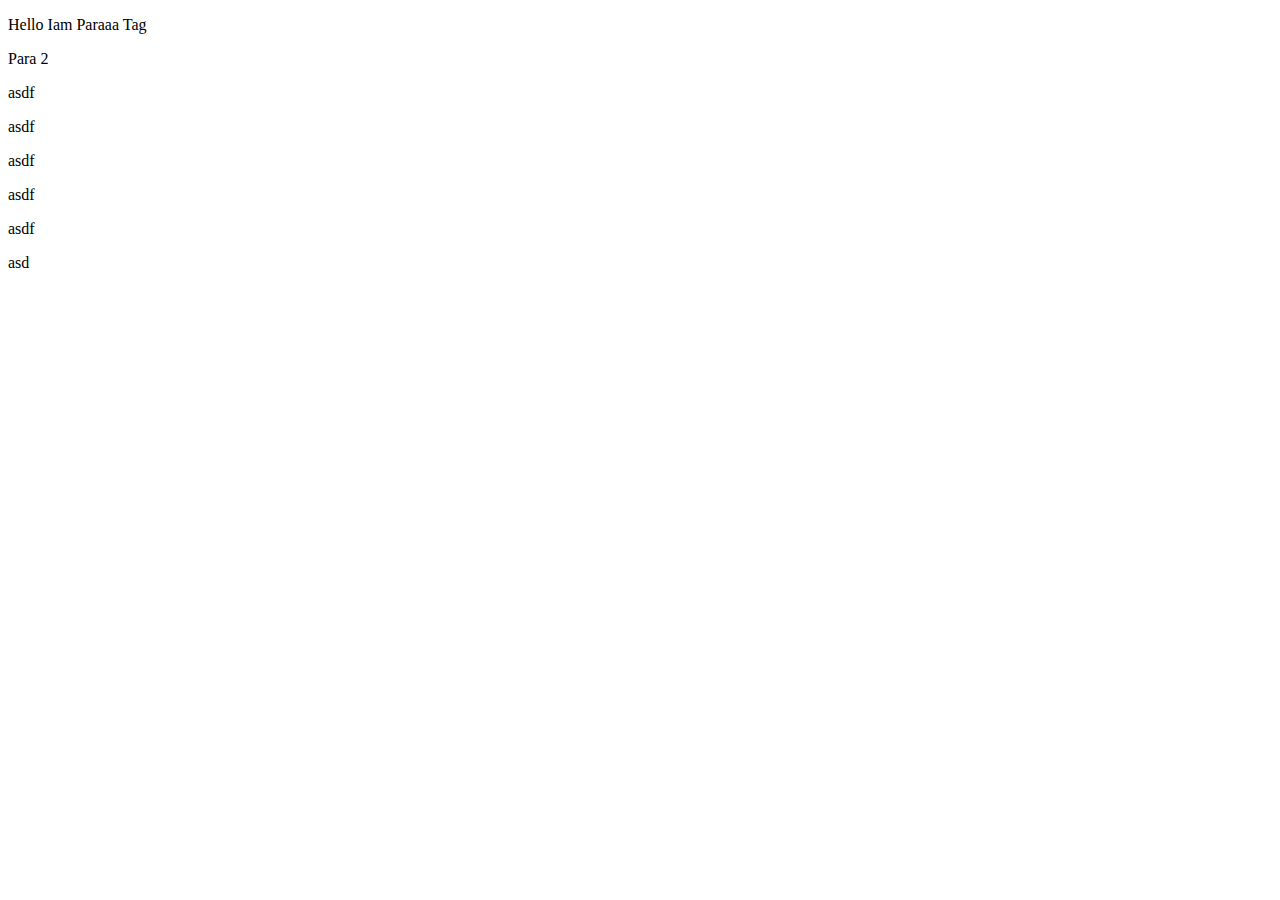
<file: Basic/index.html>
<!DOCTYPE html>
<html lang="en">
<head>
    <meta charset="UTF-8">
    <meta http-equiv="X-UA-Compatible" content="IE=edge">
    <meta name="viewport" content="width=device-width, initial-scale=1.0">
    <title>Learning Javascript</title> 
</head>
<body>
    <p id="test">Hello Iam Paraaa Tag</p>
    <p id="test1">Para 2</p>
    <p id="add">asdf</p>
    <p id="sub">asdf</p>
    <p id="mul">asdf</p>
    <p id="div">asdf</p>
    <p id="pow">asdf</p>
    <p id="datatype">asd</p>
    <p id="s1"></p>
    <p id="s2"></p>
    <p id="s3"></p>


</body>
<script src="./index.js"></script>
</html>
</file>
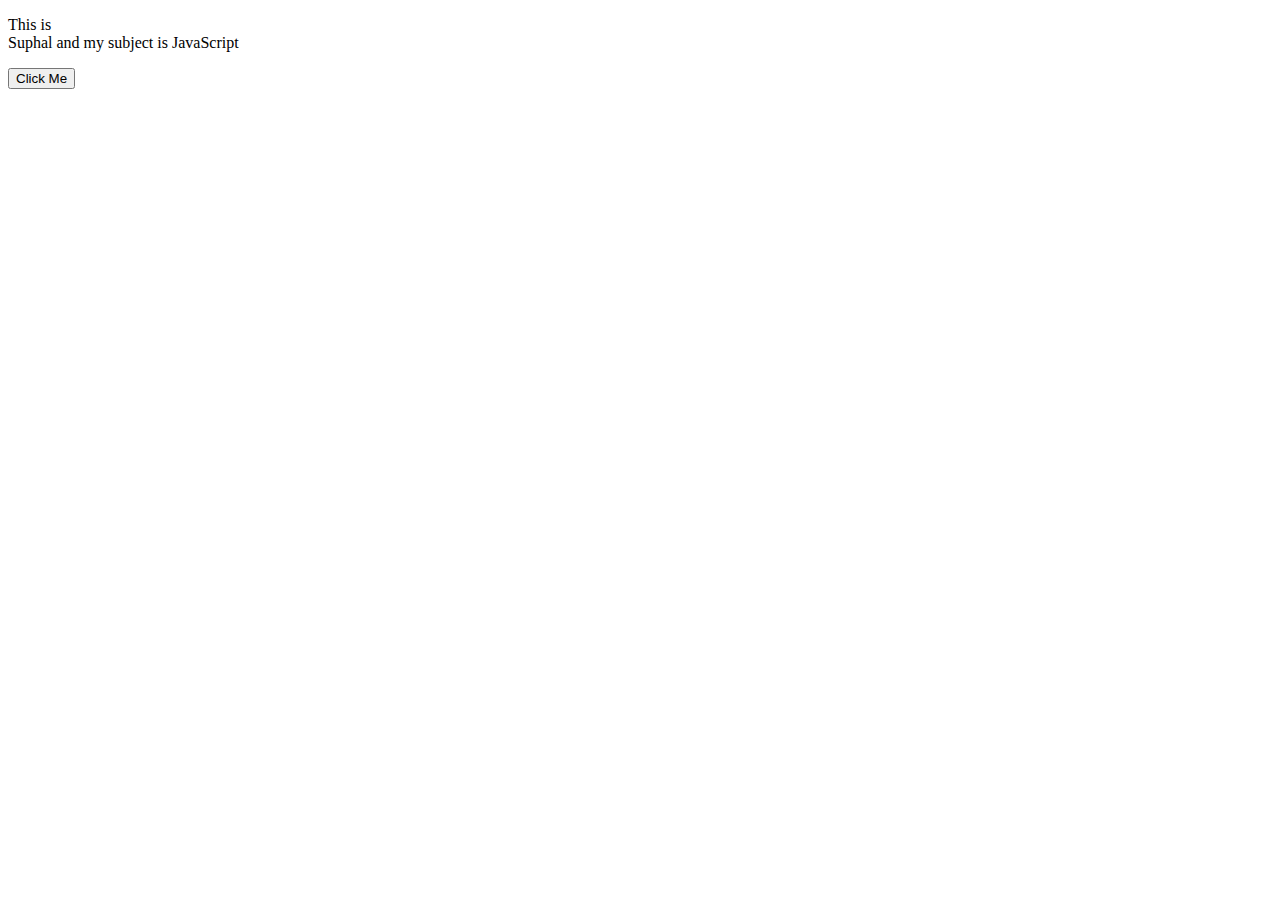
<file: Extra/index.html>
<!DOCTYPE html>
<html lang="en">
<head>
    <meta charset="UTF-8">
    <meta http-equiv="X-UA-Compatible" content="IE=edge">
    <meta name="viewport" content="width=device-width, initial-scale=1.0">
    <title>Extras</title>
</head>
<body>
    <p id="test"></p>
    <button id="cli">Click Me</button>
    <script src="./js.js"></script>
</body>
</html>
</file>
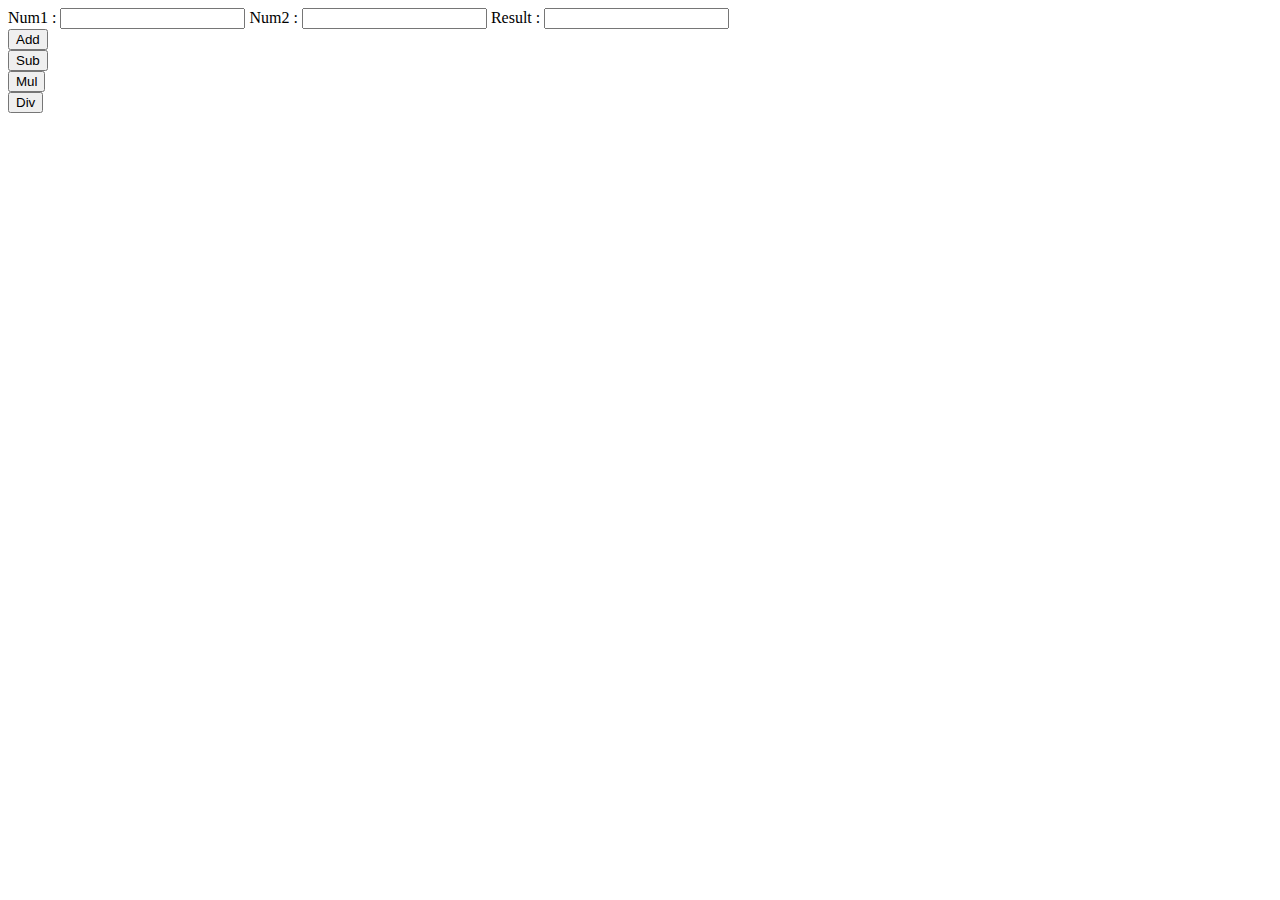
<file: Calculator 1/Calci.html>
<!DOCTYPE html>
<html lang="en">
<head>
    <title>Calci</title>
</head>
<body>
    <form name="calculator">
        Num1   : <input type="number" name="num1" >
        Num2   : <input type="number" name="num2" >
        Result : <input type="text" name="result" ><br>
        <input type="button" value="Add" onclick="addition();"><br>
        <input type="button" value="Sub" onclick="substract();"><br>
        <input type="button" value="Mul" onclick="multiply();"><br>
        <input type="button" value="Div" onclick="divide();"><br>
    </form>
    <!-- <script>
        var a = Number(document.calculator.num1.value) ;
        var b = Number(document.calculator.num2.value) ;
        function addition(){
            var a = Number(document.calculator.num1.value) ;
            var b = Number(document.calculator.num2.value) ;
            var sum = a + b ;
            document.calculator.result.value=sum ;
        }
        function substract(){
            var a = Number(document.calculator.num1.value) ;
            var b = Number(document.calculator.num2.value) ;
            var sub = a-b
            document.calculator.result.value=sub
        }
        function multiply(){
            var a = Number(document.calculator.num1.value) ;
            var b = Number(document.calculator.num2.value) ;
            var mul = a*b
            document.calculator.result.value=mul
        }
        function divide(){
            var a = Number(document.calculator.num1.value) ;
            var b = Number(document.calculator.num2.value) ;
            var div = a/b
            document.calculator.result.value=div ;
        }
        
    </script> -->
</body>
<script src="./Calci.js"></script>
</html>
</file>
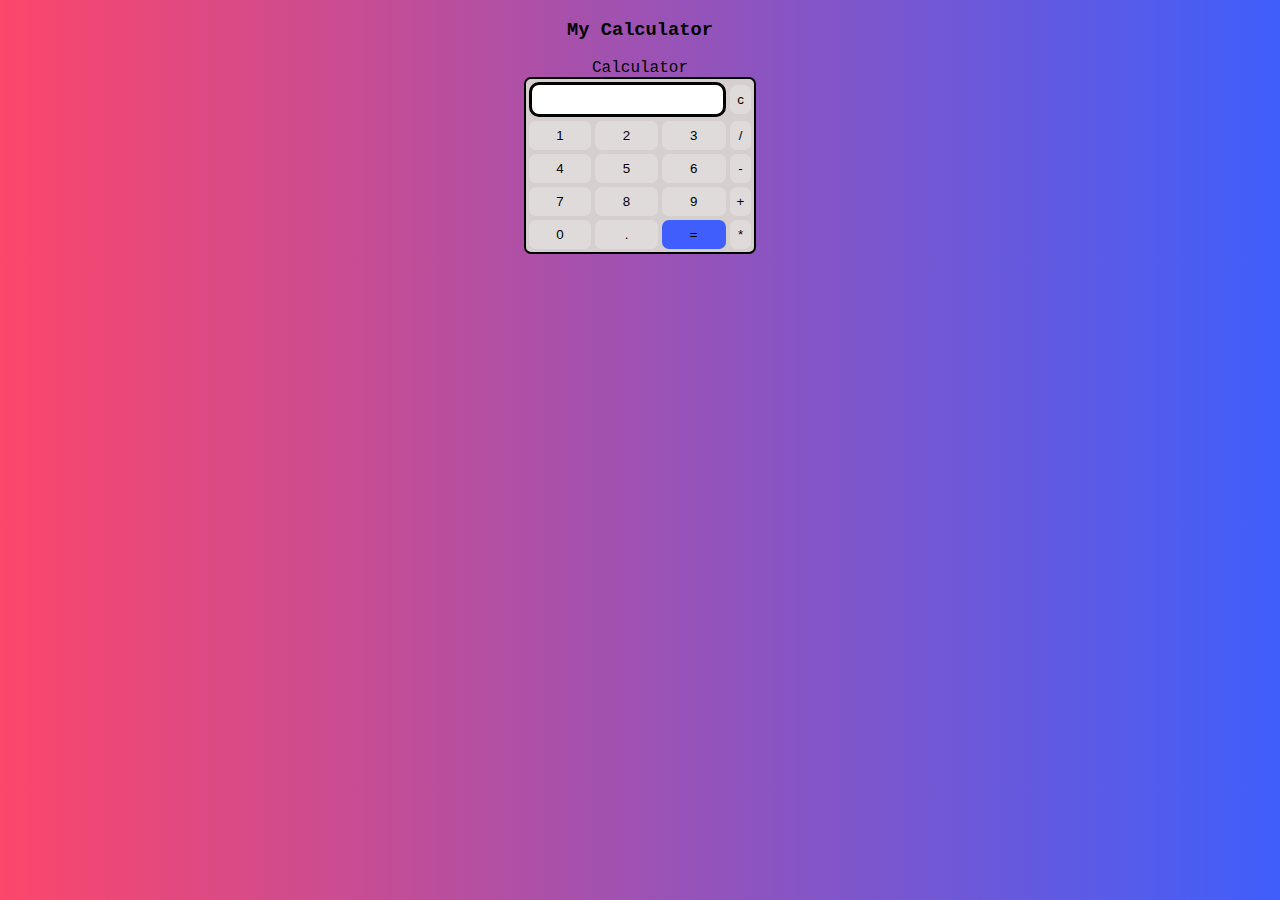
<file: Calculator 2/calculator.html>
<!DOCTYPE html>
<html lang="en">
<head>
    <meta charset="UTF-8">
    <meta http-equiv="X-UA-Compatible" content="IE=edge">
    <meta name="viewport" content="width=device-width, initial-scale=1.0">
    <title>Calculator</title>
    <link rel="preconnect" href="https://fonts.googleapis.com"><link rel="preconnect" href="https://fonts.gstatic.com" crossorigin><link href="https://fonts.googleapis.com/css2?family=Rubik&display=swap" rel="stylesheet">
    <link rel="stylesheet" href="./calculator.css">
</head>
<body>
    <h3>My Calculator</h3>
    <table>
        <caption>Calculator</caption>
        <tr>
            <td colspan="3"> <input type="text" id="result"> </td>
            <td colspan=""><input type="button" value="c" onclick="clr()"></td>
        </tr>
        <tr>
            <td> <input type="button" value="1" onclick="display('1')" class="num"> </td>
            <td> <input type="button" value="2" onclick="display('2')" class="num"> </td>
            <td> <input type="button" value="3" onclick="display('3')" class="num"> </td>
            <td> <input type="button" value="/" onclick="display('/')" class="sym"> </td>
        </tr>
        <tr>
            <td> <input type="button" value="4" onclick="display('4')" class="num"> </td>
            <td> <input type="button" value="5" onclick="display('5')" class="num"> </td>
            <td> <input type="button" value="6" onclick="display('6')" class="num"> </td>
            <td> <input type="button" value="-" onclick="display('-')" class="sym"> </td>
        </tr>
        <tr>
            <td> <input type="button" value="7" onclick="display('7')" class="num"> </td>
            <td> <input type="button" value="8" onclick="display('8')" class="num"> </td>
            <td> <input type="button" value="9" onclick="display('9')" class="num"> </td>
            <td> <input type="button" value="+" onclick="display('+')" class="sym"> </td>
        </tr>
        <tr>
            <td> <input type="button" value="0" onclick="display('0')" class="num"> </td>
            <td> <input type="button" value="." onclick="display('.')" class="sym"> </td>
            <td> <input type="button" value="=" onclick="solve()" class="equal"> </td>
            <td> <input type="button" value="*" onclick="display('*')" class="sym"> </td>
        </tr>
    </table>
    <script src="./calculator.js"></script>
</body>
</html>
</file>
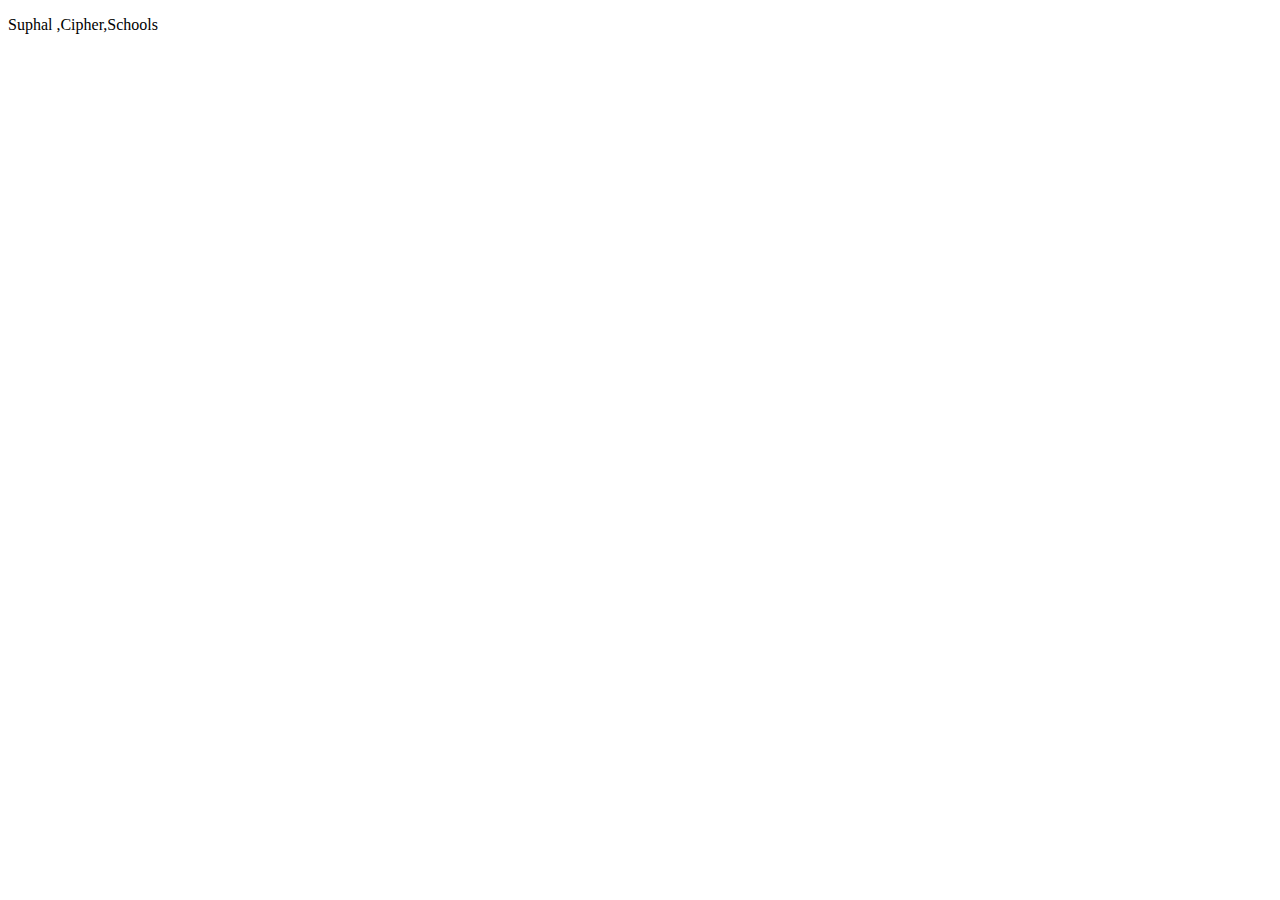
<file: Condition/Conditional.html>
<!DOCTYPE html>
<html lang="en">
<head>
    <meta charset="UTF-8">
    <meta http-equiv="X-UA-Compatible" content="IE=edge">
    <meta name="viewport" content="width=device-width, initial-scale=1.0">
    <title>Condition Statements</title>
</head>
<body>
    <p id="test" value="test"></p>

    <!-- <script type="text/javascript">
    var name = ['Suphal ','Cipher','Schools'];
    var lpu = " ";
    var i ;
    for (i=0; i<name.length;i++){
        lpu+= name[i];
    }

    document.getElementById('test').innerHTML=lpu;
    </script> -->
</script>
<script src="./Conditional.js"></script>
</body>
</html>
</file>
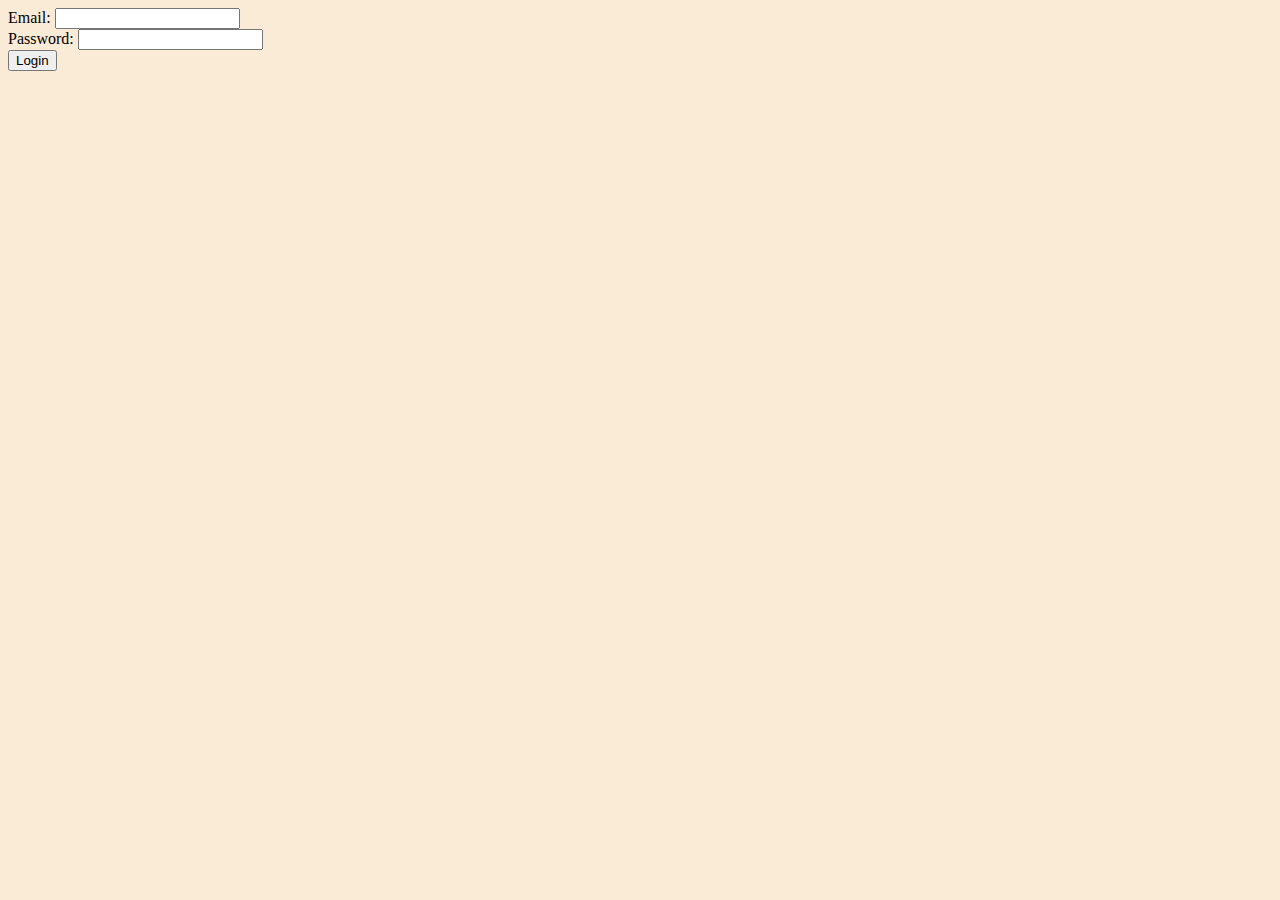
<file: Signin/sign.html>
<!DOCTYPE html>
<html lang="en">
<head>
    <meta charset="UTF-8">
    <meta http-equiv="X-UA-Compatible" content="IE=edge">
    <meta name="viewport" content="width=device-width, initial-scale=1.0">
    <title>Sign In</title>
    <link rel="stylesheet" href="./sign.css">
</head>
<body>
    <section>
        <font>
            Email: <input type="text" name="" id="email" required> <br>
            Password: <input type="password" id="pass" required> <br>
            <button type="button" id="btn">Login</button>
        </font>
    </section>
    <script src="./sign.js"></script>
</body>
</html>
</file>
<file: Calculator 2/calculator.css>
body{
    font-family: 'Courier New', Courier, monospace;
    background: linear-gradient(90deg, #FC466B 0%, #3F5EFB 100%);
}
h3{
    text-align: center;
}


/*& TAble  */
table {
    border: 2px double ;
    border-radius: 7px;
    margin-left: auto;
    margin-right: auto;
    /* width: fit-content;   */
    /* width: ; */
    background-color: rgb(214, 207, 207);
}


/*& Text */
input[type = "text"]{
    background-color: white;
    border: solid black;
    border-radius: 10px;
    color: rgb(255, 0, 0);
}

/*& Button */
input[type = "button"]{
    background-color: #dfdbdb;
    color: black;
    border: 0px;
    width: 100%;
    border-radius: 7px;
}
/*! <----------Hover ----------->*/ 

/*& Button Hover */
input[type = "button"]:hover{
    background-color:#d3cdcd;
    box-shadow: 5px 10px 18px rgb(75, 70, 70);
    /* box-shadow: 5px 10px 8px #888888; */
}

/*& Equal */
input[type = "button"].equal {
    background-color: #3F5EFB;
}

table tr td input[type = "button"]{
    padding: 7px 7px 7px 7px;
}

table tr td input[type = "text"]{
    padding: 7px 7px 7px 7px;
}
</file>
<file: Signin/sign.css>
body{
    background-color: antiquewhite;
}
section{
    display: flex;
    
}
</file>
